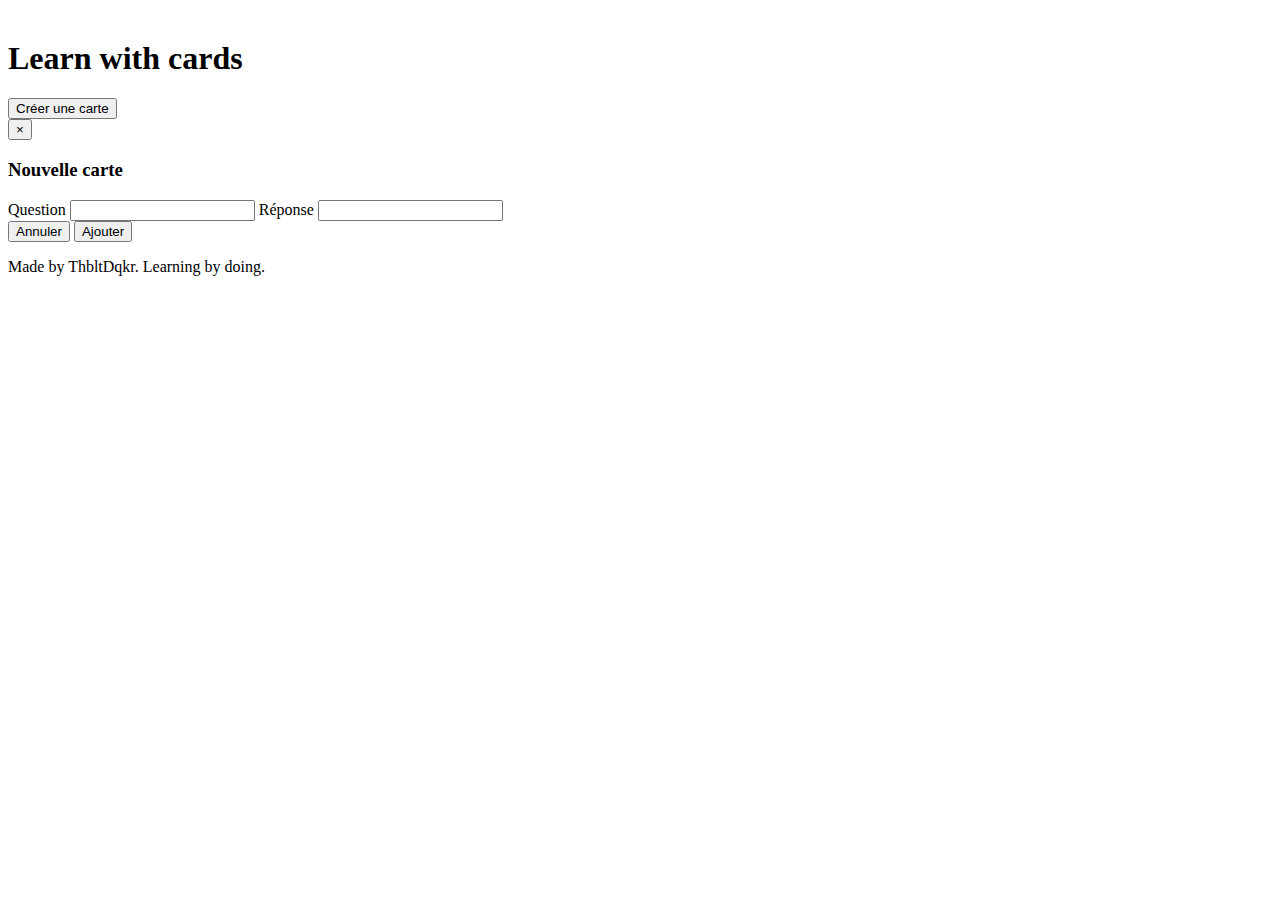
<file: index.html>
<!DOCTYPE html>
<head>
	<title>Learn with cards</title>
	<link rel="icon" href="img/favicon.png" />
	<meta charset="UTF-8">
	<!-- Latest compiled and minified CSS -->
	<link rel="stylesheet" href="https://maxcdn.bootstrapcdn.com/bootstrap/4.0.0-alpha.2/css/bootstrap.min.css" integrity="sha384-y3tfxAZXuh4HwSYylfB+J125MxIs6mR5FOHamPBG064zB+AFeWH94NdvaCBm8qnd" integrity="sha384-BVYiiSIFeK1dGmJRAkycuHAHRg32OmUcww7on3RYdg4Va+PmSTsz/K68vbdEjh4u" crossorigin="anonymous">
	<!-- Latest compiled and minified JavaScript -->
	<link rel="stylesheet" type="text/css" href="style.css">
	  <script src="https://code.jquery.com/jquery-3.2.1.min.js" integrity="sha256-hwg4gsxgFZhOsEEamdOYGBf13FyQuiTwlAQgxVSNgt4=" crossorigin="anonymous"></script>

</head>
<body>
	<header class="container">
			<div class="row">
				<h1 class="col-sm-6">Learn with cards</h1>
				<div class="col-sm-6 text-right align-middle">
					<button type="button" id="addCardButton" class="btn btn-primary" >Créer une carte</button>
				</div>
			</div>
	</header>
	<section class="container">
		<div class="row" id="cards"><!--Fill with new Card method--></div>

		<div class="modal fade">
			<div class="modal-dialog" role="document">
				<div class="modal-content">
					<div class="modal-header">
						<button type="button" class="close" data-dismiss="modal" aria-label="Close">
							<span aria-hidden="true">&times;</span>
						</button>
						<h3 class="modal-title">Nouvelle carte</h3>
					</div>
					<form>
						<div class="modal-body">
							<div class="form-group">
								<label for="card-question">Question</label>
								<input id="card-question" type="text" class="form-control"/>
								<label for="card-answer">Réponse</label>
								<input id="card-answer" type="text" class="form-control"/>
							</div>
							<div class="modal-footer">
								<button type="button" class="btn btn-secondary" data-dismiss="modal">Annuler</button>
								<input type="button" id="createCard" class="btn btn-primary" value="Ajouter"/>
							</div>
					</form>
				</div>
			</div>
		</div>
	</section>
	<footer class="container">
		<div class="row" id="cards">
			<p class=" col-sm-12 text-center">Made by ThbltDqkr. Learning by doing.</p>
		</div>
	</section>





  <script src="https://maxcdn.bootstrapcdn.com/bootstrap/3.3.7/js/bootstrap.min.js" integrity="sha384-Tc5IQib027qvyjSMfHjOMaLkfuWVxZxUPnCJA7l2mCWNIpG9mGCD8wGNIcPD7Txa" crossorigin="anonymous"></script>
  <script type="text/javascript" src="main.js"></script>
</body>
</file>
<file: style.css>
header {
  margin-top:40px;
}
</file>
